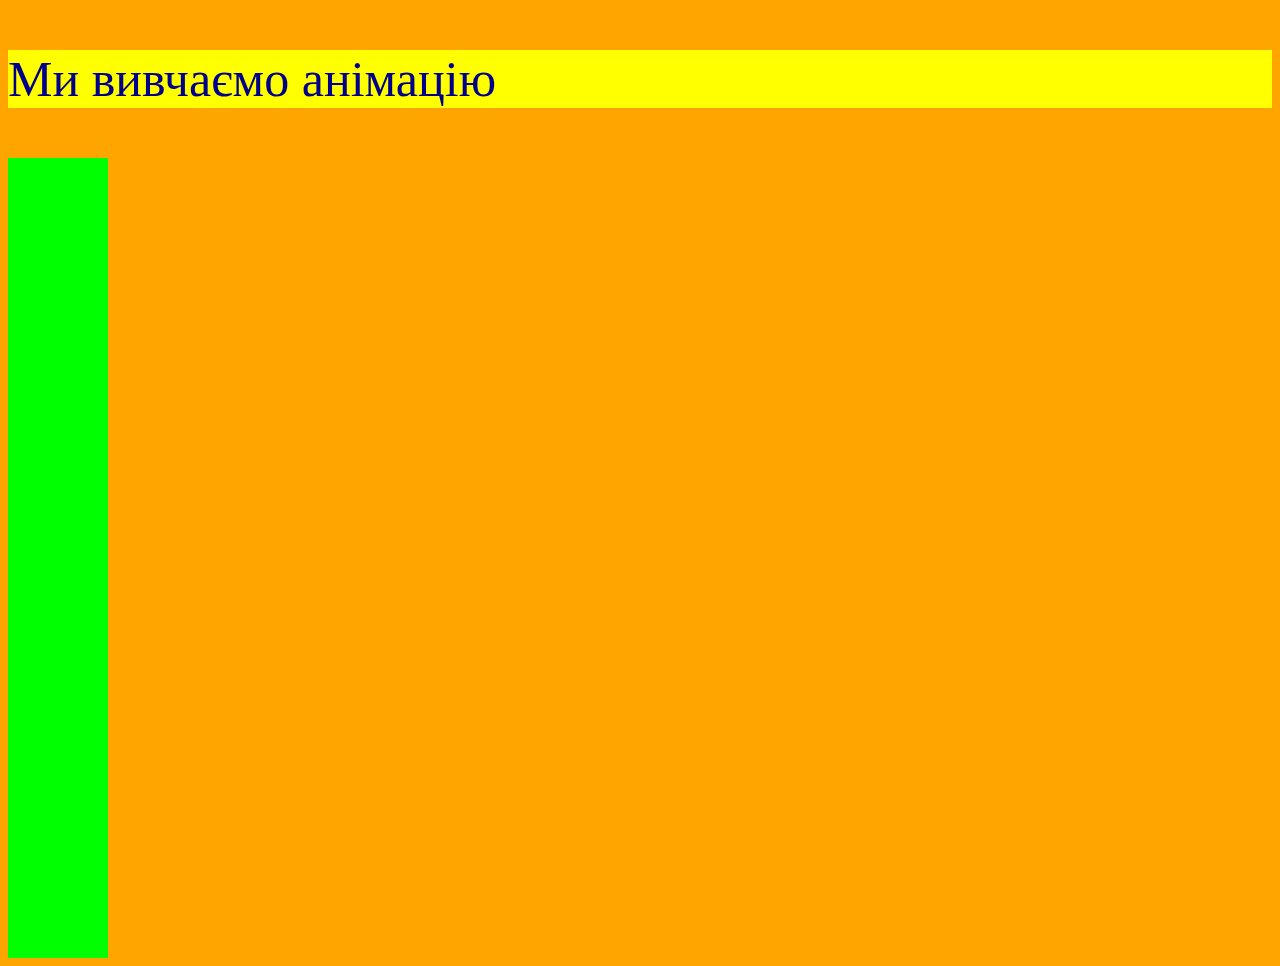
<file: animanioncss.html>
<!DOCTYPE html>
<html lang="en">
<head>
    <meta charset="UTF-8">
    <meta name="viewport" content="width=device-width, initial-scale=1.0">
    <title>Animation css</title>
    <link rel="stylesheet" type="text/css" href="css/animainioncss.css">
</head>
<body>
    <p>Ми вивчаємо анімацію</p>
    <div class="d1"></div>
    <div class="d2"></div>
    <div class="d3"></div>
    <div class="d4"></div>
    <div class="d5"></div>
    <div class="d6"></div>
    <div class="d7"></div>
    <div class="d8"></div>

</body>
</html>
</file>
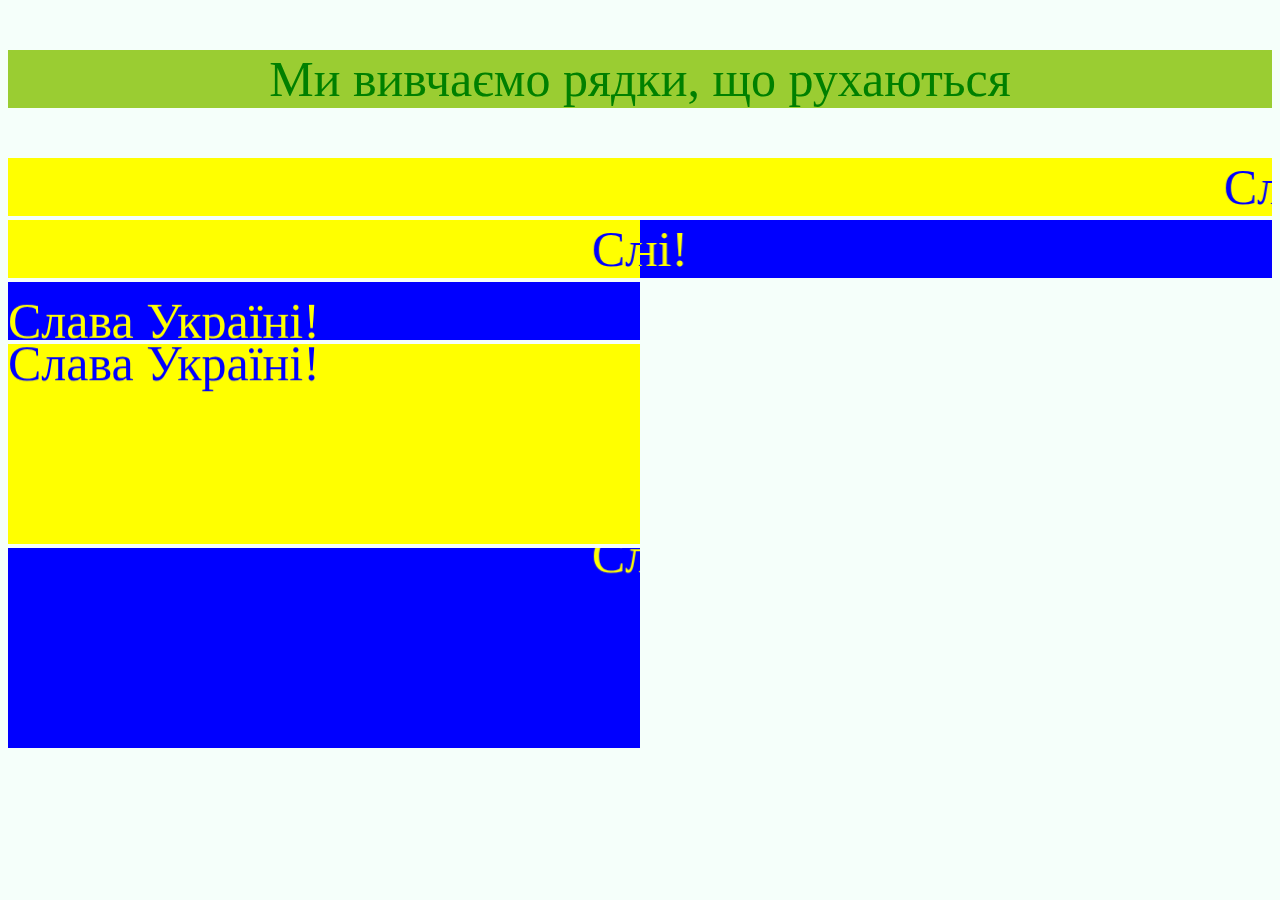
<file: animation.html>
<!DOCTYPE html>
<html lang="en">
<head>
    <meta charset="UTF-8">
    <meta name="viewport" content="width=device-width, initial-scale=1.0">
    <title>Animation</title>
    <link rel="stylesheet" type="text/css" href="css/animation.css">
</head>
<body>
    <p>Ми вивчаємо рядки, що рухаються</p>
    <marquee style="background-color: yellow; color: blue; font-size: 
    50px;">Слава Україні!</marquee>
    <marquee style="background-color: yellow; color: blue; font-size: 
    50px; width: 50%;">Слава Україні!</marquee><marquee style="
    background-color:blue ; color: yellow; font-size: 
    50px; width: 50%;" direction="right">Слава Україні!</marquee>
    <marquee style="
    background-color:blue ; color: yellow; font-size: 
    50px; width: 50%;" direction="up">Слава Україні!</marquee>
    <marquee style="
    background-color:yellow ; color: blue ; font-size: 
    50px; width: 50%; height:200px" direction="down">Слава Україні!</marquee>
     <marquee style="
     background-color:blue ; color: yellow ; font-size: 
     50px; width: 50%; height:200px"  direction="down"><marquee>Слава Україні!</marquee></marquee>
    
    
</body>
</html>
</file>
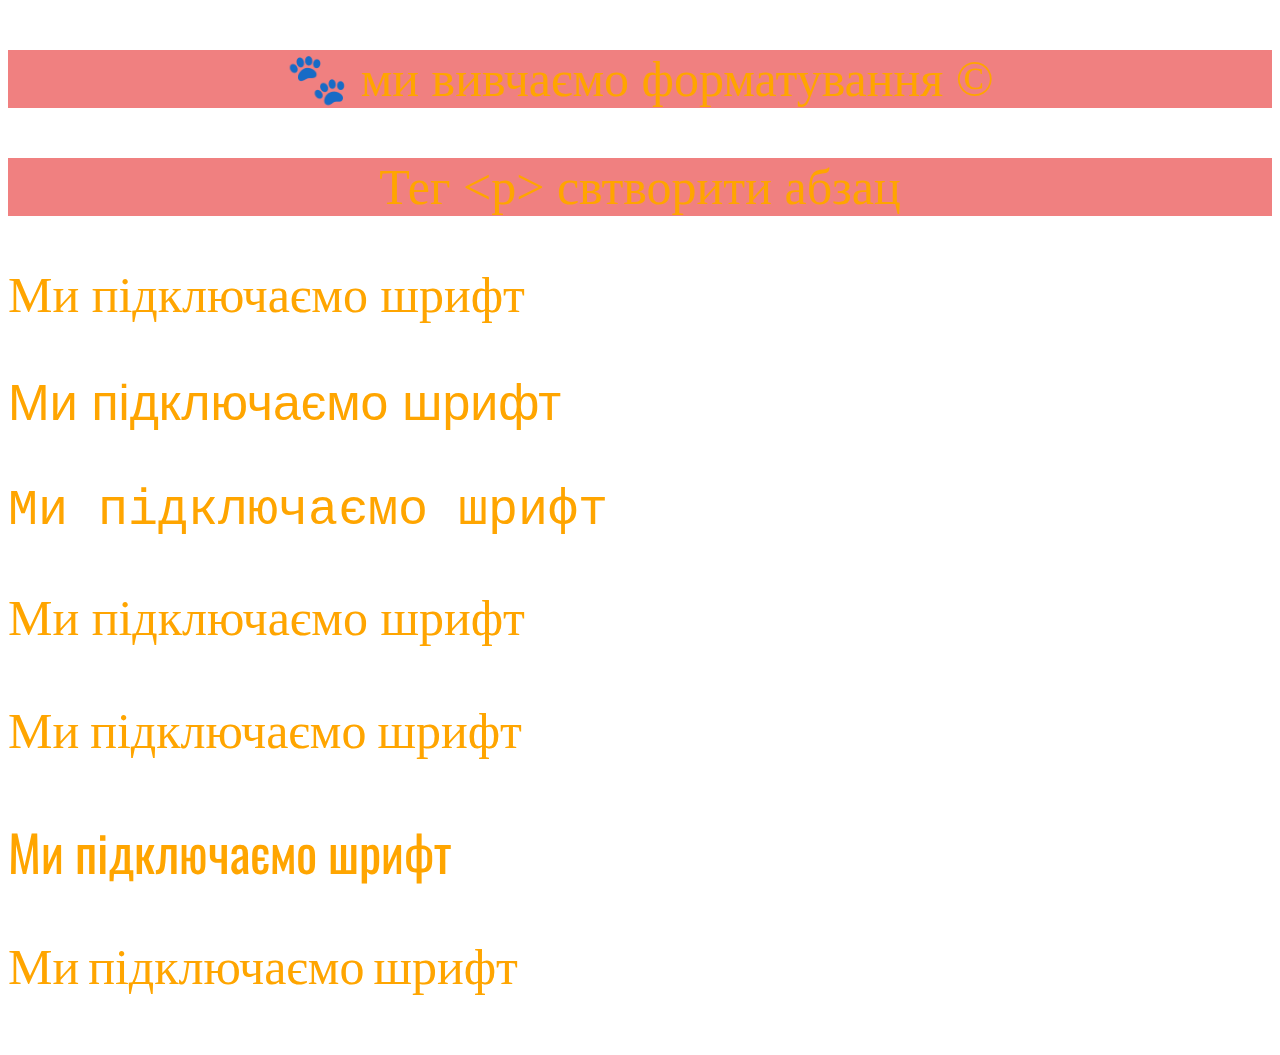
<file: fons.html>
<!DOCTYPE html>
<html lang="en">
<head>
    <meta charset="UTF-8">
    <meta name="viewport" content="width=device-width, initial-scale=1.0">
    <title>Symbols</title>
    <link rel="stylesheet" type="text/css" href="css/fons.css">
</head>
<body>
    <p class="p1">&#128062; ми вивчаємо форматування &#169;</p>
    <p class="p1">Тег &lt;p&gt; свтворити абзац</p>
    <p class="p2">Ми підключаємо шрифт</p>
    <p class="p3">Ми підключаємо шрифт</p>
    <p class="p4">Ми підключаємо шрифт</p>
    <p class="p5">Ми підключаємо шрифт</p>
    <p class="p6">Ми підключаємо шрифт</p>
    <p class="p7">Ми підключаємо шрифт</p>
    <p class="p8">Ми підключаємо шрифт</p>
</body>
</html>
</file>
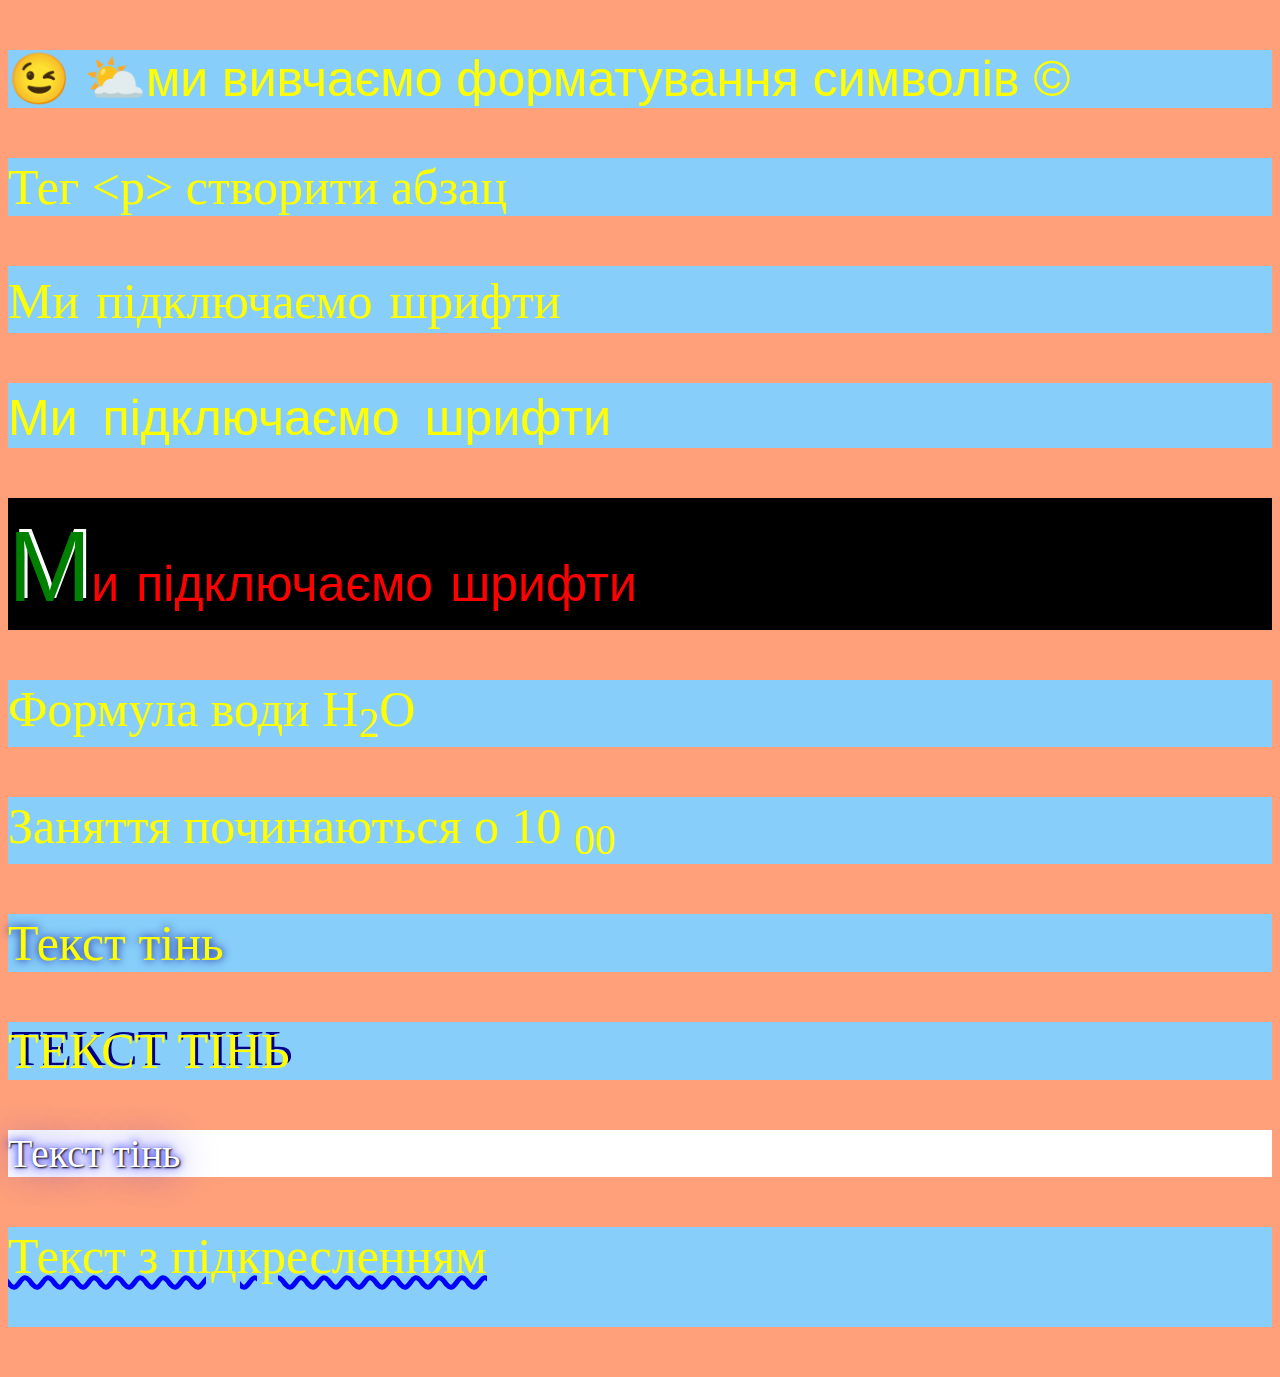
<file: symbols.html>
<!DOCTYPE html>
<html lang="en">
<head>
    <meta charset="UTF-8">
    <meta name="viewport" content="width=device-width, initial-scale=1.0">
    <title>symbols</title>
    <link rel="stylesheet" type="text/css" href="css/symbols.css">
</head>
<body>
    <p class="ex1">&#128521; &#x26C5;ми вивчаємо форматування символів &copy;</p>
    <p class="ex2">Тег &lt;p&gt; створити абзац</p>
    <p class="ex3">Ми підключаємо шрифти</p>
    <p class="ex4">Ми підключаємо шрифти</p>
    <p class="ex5"><span class="fl">М</span>и підключаємо шрифти</p>
    <p>Формула води Н<sub>2</sub>O</p>
    <p>Заняття починаються о 10 <sub>00</sub></p>
    <p class="ex6">Текст тінь</p>
    <p class="ex7">Текст тінь</p>
    <p class="ex8">Текст тінь</p>
    <p class="ex9">Текст з підкресленням</p>
</body>
</html>
</file>
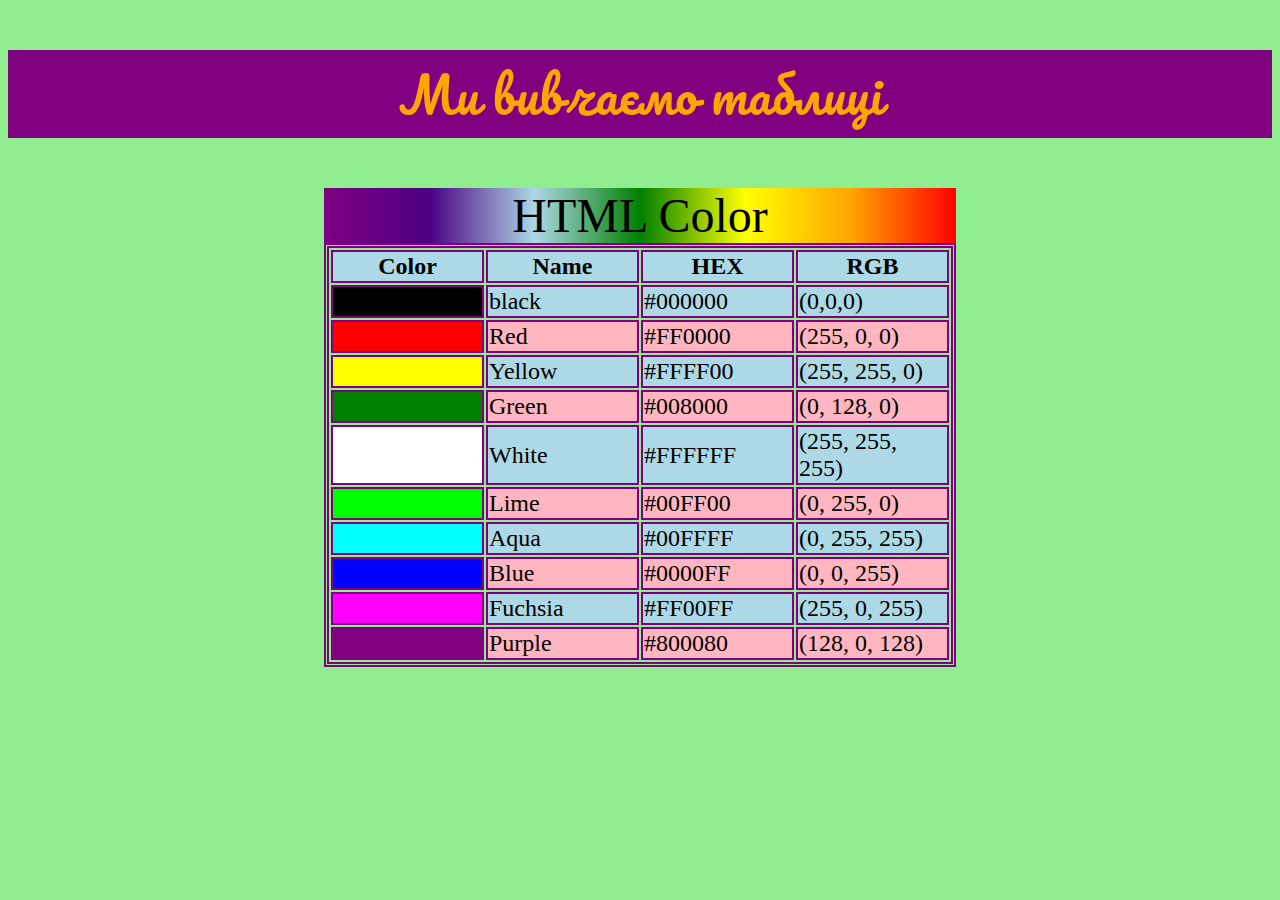
<file: Table.html>
<!DOCTYPE html>
<html lang="en">
<head>
    <meta charset="UTF-8">
    <meta name="viewport" content="width=device-width, initial-scale=1.0">
    <title>Table</title>
    <link rel="stylesheet" type="text/css" href="css/Table.css">
</head>
<body>
    <P>Ми вивчаємо таблиці</P>
    <table>
        <caption>HTML Color</caption>
        <thead>
            <tr>
                <th>Color</th>
                <th>Name</th>
                <th>HEX</th>
                <th>RGB</th>
            </tr>
        </thead>
        <tbody>
            <tr>
                <td style="background-color: #000;"></td>
                <td>black</td>
                <td>#000000</td>
                <td>(0,0,0)</td>
            </tr>
            <tr>
                <td style="background-color: #FF0000;"></td>
                <td>Red</td>
                <td>#FF0000</td>
                <td>(255, 0, 0)</td>
            </tr>
            <tr>
                <td style="background-color: #FFFF00;"></td>
                <td>Yellow</td>
                <td>#FFFF00	</td>
                <td>(255, 255, 0)</td>
            </tr>
            <tr>
                <td style="background-color: #008000;"></td>
                <td>Green</td>
                <td>#008000</td>
                <td>(0, 128, 0)</td>
            </tr>
            <tr>
                <td style="background-color: #FFFFFF;"></td>
                <td>White</td>
                <td>#FFFFFF</td>
                <td>(255, 255, 255)</td>
            </tr>
            <tr>
                <td style="background-color: #00FF00;"></td>
                <td>Lime</td>
                <td>#00FF00</td>
                <td>(0, 255, 0)</td>
            </tr>
            <tr>
                <td style="background-color: #00FFFF;"></td>
                <td>Aqua</td>
                <td>#00FFFF</td>
                <td>(0, 255, 255)</td>
            </tr>
            <tr>
                <td style="background-color: #0000FF;"></td>
                <td>Blue</td>
                <td>#0000FF</td>
                <td>(0, 0, 255)</td>
            </tr>
            <tr>
                <td style="background-color: #FF00FF;"></td>
                <td>Fuchsia	</td>
                <td>#FF00FF</td>
                <td>(255, 0, 255)</td>
            </tr>
            <tr>
                <td style="background-color: #800080;"></td>
                <td>Purple</td>
                <td>#800080</td>
                <td>(128, 0, 128)</td>
            </tr>

        </tbody>
    </table>
</body>
</html>
</file>
<file: css/animainioncss.css>
body{
    background-color: orange;
}
p{
    font-size: 50px;
    color: darkblue;
    background-color: yellow;
}
div{
    width: 100px;
    height: 100px;
}
.d1{
    background-color: lime;
    animation-name: example1;
    animation-duration: 5s;
}
@keyframes example1{
    from{ background-color: lime;}
    to {background-color: hotpink;}
}
.d2{
    background-color: lime;
    animation-name: example2;
    animation-duration: 5s;
}
@keyframes example2{
    0%{background-color: lime;}
    25%{background-color: hotpink;}
    50%{background-color: yellow;}
    75%{background-color: indigo;}
    100%{background-color: red;}
}
.d3{
    background-color: lime;
    animation-name: example3;
    position: relative;
    animation-duration: 10s;
}
@keyframes example3{
    0%{background-color: lime; left: 0px; top: 0px;}
    25%{background-color: hotpink; left: 200px; top: 0px;}
    50%{background-color: yellow; left: 200px; top: 200px;}
    75%{background-color: indigo; left: 0px; top: 200px;}
    100%{background-color: red; left: 0px; top: 0px;}
}
.d4{
    background-color: lime;
    animation-name: example4;
    position: relative;
    animation-duration: 10s;
    animation-delay: 5s;
}
@keyframes example4{
    0%{background-color: lime; left: 0px; top: 0px;}
    25%{background-color: hotpink; left: 200px; top: 0px;}
    50%{background-color: yellow; left: 200px; top: 200px;}
    75%{background-color: indigo; left: 0px; top: 200px;}
    100%{background-color: red; left: 0px; top: 0px;}
}
.d5{
    background-color: lime;
    animation-name: example5;
    position: relative;
    animation-duration: 10s;
    animation-delay: -5s;
    
}
@keyframes example5{
    0%{background-color: lime; left: 0px; top: 0px;}
    25%{background-color: hotpink; left: 200px; top: 0px;}
    50%{background-color: yellow; left: 200px; top: 200px;}
    75%{background-color: indigo; left: 0px; top: 200px;}
    100%{background-color: red; left: 0px; top: 0px;}
}
.d6{
    background-color: lime;
    animation-name: example6;
    position: relative;
    animation-duration: 10s;
    animation-delay: 5s;
    animation-timing-function: 3;
}
@keyframes example6{
    0%{background-color: lime; left: 0px; top: 0px;}
    25%{background-color: hotpink; left: 200px; top: 0px;}
    50%{background-color: yellow; left: 200px; top: 200px;}
    75%{background-color: indigo; left: 0px; top: 200px;}
    100%{background-color: red; left: 0px; top: 0px;}
}
.d7{
    background-color: lime;
    animation-name: example7;
    position: relative;
    animation-duration: 10s;
    animation-delay: -5s;
    animation-iteration-count: infinait;
}
@keyframes example7{
    0%{background-color: lime; left: 0px; top: 0px;}
    25%{background-color: hotpink; left: 200px; top: 0px;}
    50%{background-color: yellow; left: 200px; top: 200px;}
    75%{background-color: indigo; left: 0px; top: 200px;}
    100%{background-color: red; left: 0px; top: 0px;}
}
.d8{
    background-color: lime;
    animation-name: example8;
    position: relative;
    animation-duration: 10s;
    animation-delay: 5s;
    animation-direction: r;
}
@keyframes example8{
    0%{background-color: lime; left: 0px; top: 0px;}
    25%{background-color: hotpink; left: 200px; top: 0px;}
    50%{background-color: yellow; left: 200px; top: 200px;}
    75%{background-color: indigo; left: 0px; top: 200px;}
    100%{background-color: red; left: 0px; top: 0px;}
}
</file>
<file: css/animation.css>
body{
    background-color: mintcream;
}
p{
    font-size: 50px;
    color: green;
    background-color: yellowgreen;
    text-align: center;
}
</file>
<file: css/fons.css>
@import url('https://fonts.googleapis.com/css2?family=Hedvig+Letters+Serif:opsz@12..24&display=swap');
@import url('https://fonts.googleapis.com/css2?family=Oswald:wght@500&display=swap');
@import url('https://fonts.googleapis.com/css2?family=Whisper&display=swap');

body{
    background-image: url(https://media.giphy.com/media/3ov9jU4ycPvfrPTsly/giphy.gif);
    background-size: 200px;
    background-position: 100% 100%;
    background-attachment: fixed;
    background-repeat: no-repeat;
}
p{
    font-size: 50px;
    color: orange;
}
.p1{
    text-align: center;
    background-color: lightcoral;
}
.p2{
    font-family: Times, "Times New Roman", Georgia, serif;
}
.p3{
    font-family: sans-serif;
}
.p4{
    font-family: monospace;
}
.p5{
    font-family: cursive;
}
.p6{
    font-family: 'Hedvig Letters Serif', serif;
}
.p7{
    font-family: 'Oswald', sans-serif;
}
.p8{
    font-family: 'Whisper', cursive;
}
</file>
<file: css/symbols.css>
@import url('https://fonts.googleapis.com/css2?family=Kalnia:wght@200&family=Whisper&display=swap');
@import url('https://fonts.googleapis.com/css2?family=Silkscreen&display=swap');
@import url('https://fonts.googleapis.com/css2?family=Preahvihear&display=swap');
body{
    background-color: lightsalmon;
}
p{
    font-size: 50px;
    color: yellow;
    background-color: lightskyblue;
}
.ex1{
    font-family: Verdana, Arial, Helvetica, sans-serif;
}
.ex2{
    font-family: cursive;
    font-family: 130;
}
.ex3{
    font-family: 'Kalnia', cursive;
}
.ex4{
    font-family: 'Silkscreen', sans-serif;
}
.ex5{
    font-family: 'Preahvihear', sans-serif;
    color: red;
    background-color: black;
}
.ex6{
    text-shadow: 0 0 10px darkblue;
}
.ex7{
    text-shadow: 3px -3px  darkblue;
    text-transform: uppercase;
}
.ex8{
    text-shadow: 1px 1px 2px black, 0 0 1em blue, 0 0 0.2em blue;
    color: white;
    font: 2.5em Georgia, serif;
    background-color: #fff;
}
.ex9{
    text-decoration: underline;
    text-decoration-style: wavy;
    text-underline-position: unset;
    text-decoration-color: blue;
    height: 100px;
}
.fl{
    font-size: 2em;
    color: green;
    font-family: 'Silkscreen', sans-serif;
    text-shadow: 3px -3px white;
}
</file>
<file: css/Table.css>
@import url('https://fonts.googleapis.com/css2?family=Pacifico&display=swap');
body{
    background-color: lightgreen;
}
p{
    text-align: center;
    font-size: 50px;
    color: orange;
    background-color: purple;
    font-family: 'Pacifico', cursive;
}
table{
    border: double 5px purple;
    font-size: 24px;
    width: 50%;
    border-collapse: separate;
    margin: auto;
}
th,td{
    border: solid 2px purple;
    width: 25%;
}
tr:hover{
    background-color: lightgray;
}
td:hover{
    text-transform: uppercase;
    text-align: center;
    background-image: url(https://www.bing.com/th/id/OGC.c0c8c0f700208d65213b8611d64944c2?pid=1.7&rurl=https%3a%2f%2f78.media.tumblr.com%2f149fde84a581337a2623cc9bba0b5d66%2ftumblr_oaxh24U0651txeruoo1_540.gif&ehk=5u3K%2bnR22e6MWq8pNBv2Ib6gxkO0rTMAuCg6swyfSOs%3d);
    font-weight: 700;
    color: indigo;
    font-size: 1.2em;
}
tr:nth-child(even){
    background-color: lightpink;
}
tr:nth-child(odd){
    background-color: lightblue;
}
caption{
    font-size: 48px;
    background: linear-gradient(to left,red,orange,yellow,green,lightblue,indigo,purple);
    
}
</file>
